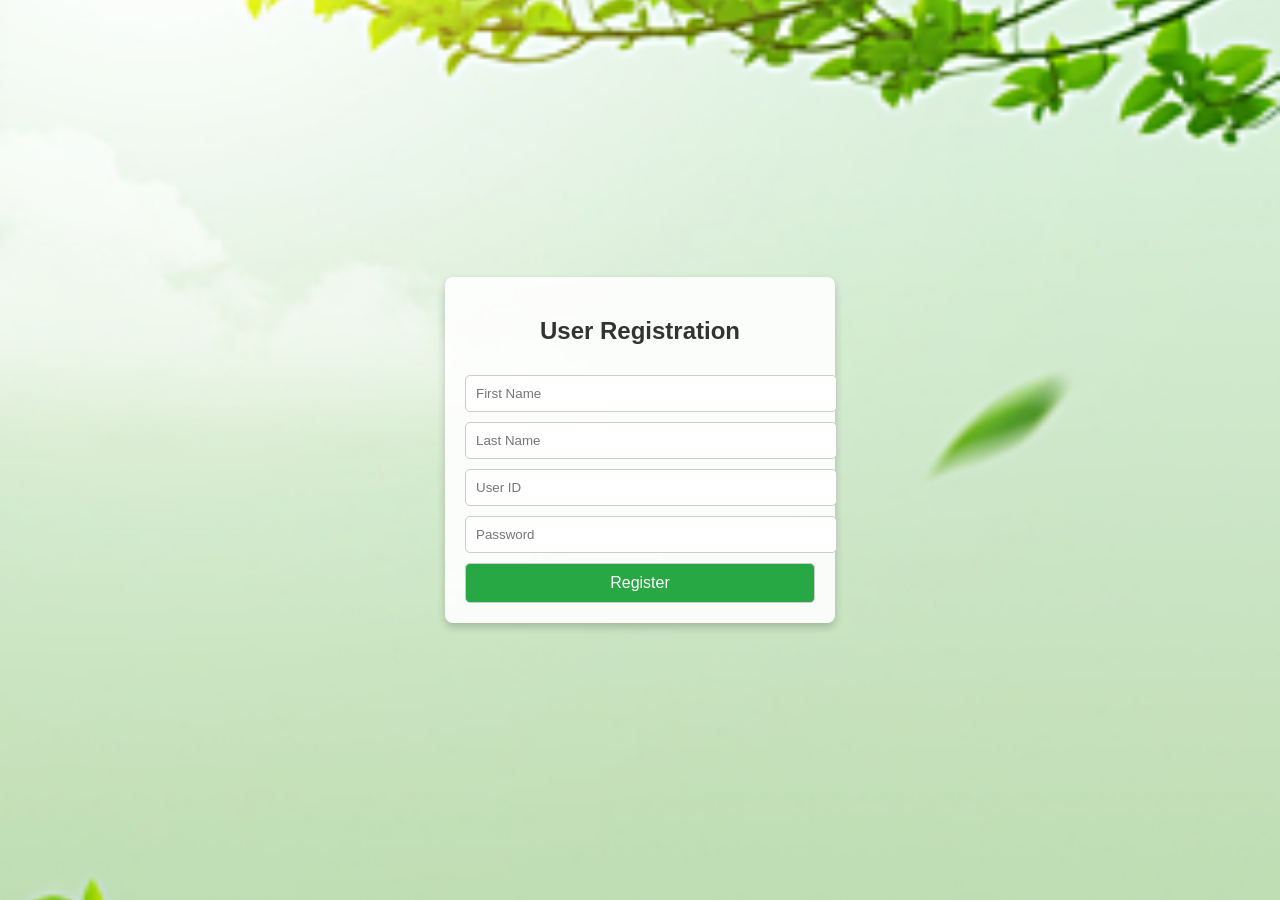
<file: index.html>
<!DOCTYPE html>
<html>
<head>
    <title>Register</title>
    <link rel="stylesheet" href="register.css">
</head>
<body>
    <div class="container">
        <h2>User Registration</h2>
        <form action="register.php" method="post">
            <input type="text" name="first_name" placeholder="First Name" required><br>
            <input type="text" name="last_name" placeholder="Last Name" required><br>
            <input type="text" name="user_id" placeholder="User ID" required><br>
            <input type="password" name="password" placeholder="Password" required><br>
            <input type="submit" value="Register">
        </form>
    </div>
</body>
</html>
</file>
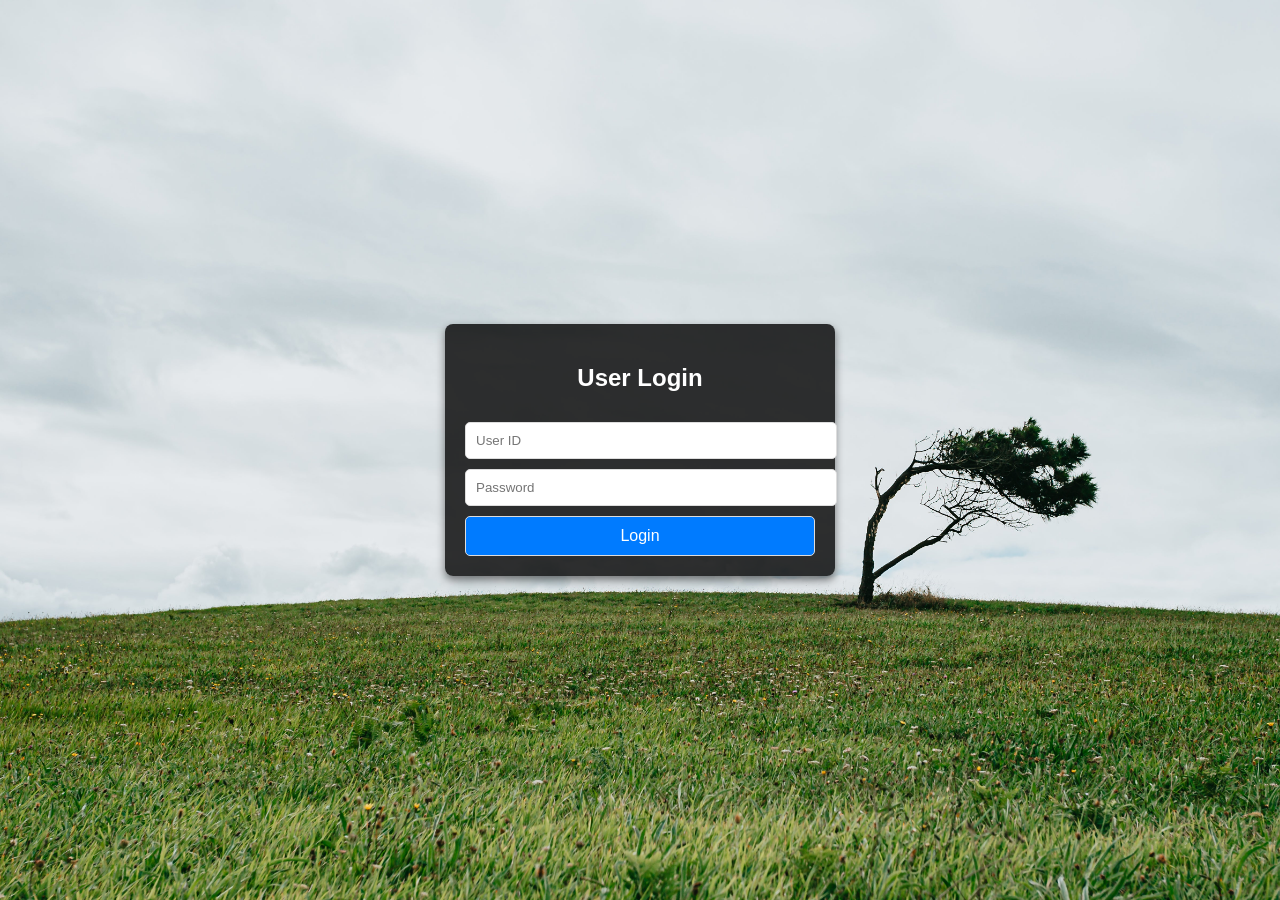
<file: login.html>
<!DOCTYPE html>
<html>
<head>
    <title>Login</title>
    <link rel="stylesheet" href="login.css">
</head>
<body>
    <div class="container">
        <h2>User Login</h2>
        <form id="loginForm">
            <input type="text" id="user_id" placeholder="User ID" required><br>
            <input type="password" id="password" placeholder="Password" required><br>
            <input type="submit" value="Login">
        </form>
    </div>

    <script>
        document.getElementById("loginForm").onsubmit = async function(event) {
            event.preventDefault();
            let user_id = document.getElementById("user_id").value;
            let password = document.getElementById("password").value;

            let response = await fetch("login.php", {
                method: "POST",
                headers: { "Content-Type": "application/x-www-form-urlencoded" },
                body: `user_id=${user_id}&password=${password}`
            });

            let data = await response.json();
            if (data.token) {
                localStorage.setItem("token", data.token);
                window.location.href = "users.html";
            } else {
                alert(data.message);
            }
        };
    </script>
</body>
</html>
</file>
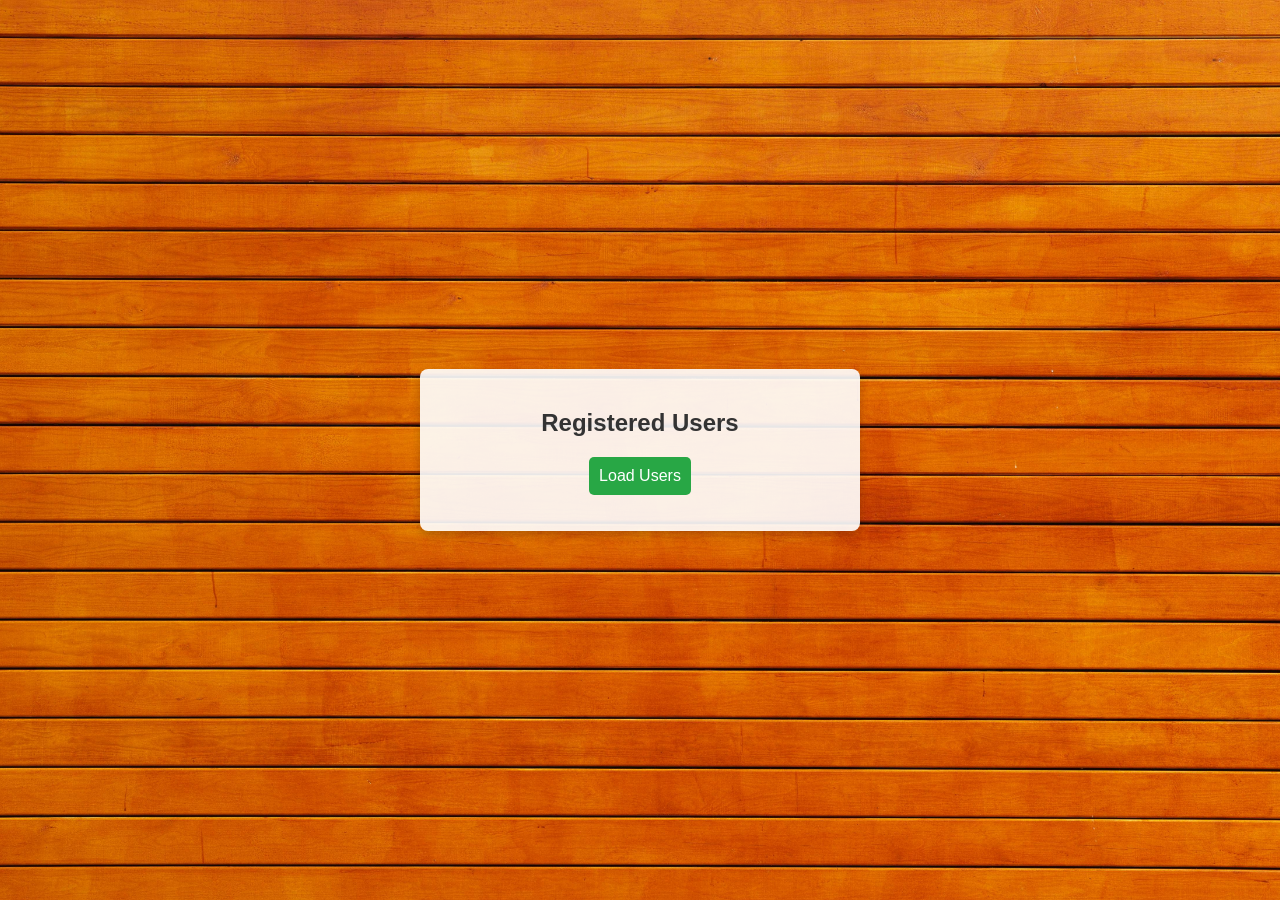
<file: users.html>
<!DOCTYPE html>
<html>
<head>
    <title>Users</title>
    <link rel="stylesheet" href="users.css">
</head>
<body>
    <div class="container">
        <h2>Registered Users</h2>
        <button onclick="fetchUsers()">Load Users</button>
        <ul id="userList" class="user-list"></ul>
    </div>

    <script>
        async function fetchUsers() {
            let token = localStorage.getItem("token");
            if (!token) {
                alert("Unauthorized! Please login.");
                return;
            }

            let response = await fetch("users.php", {
                headers: { "Authorization": "Bearer " + token }
            });

            let users = await response.json();
            let list = document.getElementById("userList");
            list.innerHTML = "";
            users.forEach(user => {
                let li = document.createElement("li");
                li.textContent = `${user.first_name} ${user.last_name} (${user.user_id})`;
                list.appendChild(li);
            });
        }
    </script>
</body>
</html>
</file>
<file: register.css>
/* Background for Registration Page */
body {
    font-family: Arial, sans-serif;
    background: url("image/img1.jpg") no-repeat center center fixed;
    background-size: cover;
    margin: 0;
    padding: 0;
    display: flex;
    justify-content: center;
    align-items: center;
    height: 100vh;
}

.container {
    background: rgba(255, 255, 255, 0.9);
    padding: 20px;
    border-radius: 8px;
    box-shadow: 0px 4px 8px rgba(0, 0, 0, 0.2);
    width: 350px;
    text-align: center;
}

h2 {
    color: #333;
}

input[type="text"],
input[type="password"],
input[type="submit"] {
    width: 100%;
    padding: 10px;
    margin-top: 10px;
    border: 1px solid #ccc;
    border-radius: 5px;
}

input[type="submit"] {
    background-color: #28a745;
    color: white;
    cursor: pointer;
    font-size: 16px;
}

input[type="submit"]:hover {
    background-color: #218838;
}
</file>
<file: login.css>
/* Background for Login Page */
body {
    font-family: Arial, sans-serif;
    background: url("image/img2.jpg") no-repeat center center fixed;
    background-size: cover;
    margin: 0;
    padding: 0;
    display: flex;
    justify-content: center;
    align-items: center;
    height: 100vh;
}

.container {
    background: rgba(0, 0, 0, 0.8);
    padding: 20px;
    border-radius: 8px;
    box-shadow: 0px 4px 8px rgba(0, 0, 0, 0.5);
    width: 350px;
    text-align: center;
}

h2 {
    color: white;
}

input[type="text"],
input[type="password"],
input[type="submit"] {
    width: 100%;
    padding: 10px;
    margin-top: 10px;
    border: 1px solid #ddd;
    border-radius: 5px;
}

input[type="submit"] {
    background-color: #007bff;
    color: white;
    cursor: pointer;
    font-size: 16px;
}

input[type="submit"]:hover {
    background-color: #0056b3;
}
</file>
<file: users.css>
/* Background for User List Page */
body {
    font-family: Arial, sans-serif;
    background: url("image/img3.jpg") no-repeat center center fixed;
    background-size: cover;
    margin: 0;
    padding: 0;
    display: flex;
    justify-content: center;
    align-items: center;
    height: 100vh;
}

.container {
    background: rgba(255, 255, 255, 0.9);
    padding: 20px;
    border-radius: 8px;
    box-shadow: 0px 4px 8px rgba(0, 0, 0, 0.2);
    width: 400px;
    text-align: center;
}

h2 {
    color: #333;
}

button {
    background-color: #28a745;
    color: white;
    padding: 10px;
    border: none;
    border-radius: 5px;
    cursor: pointer;
    font-size: 16px;
}

button:hover {
    background-color: #218838;
}

.user-list {
    list-style: none;
    padding: 0;
}

.user-list li {
    background: #fff;
    padding: 10px;
    margin: 5px 0;
    border-radius: 5px;
    box-shadow: 0px 2px 4px rgba(0, 0, 0, 0.2);
}
</file>
